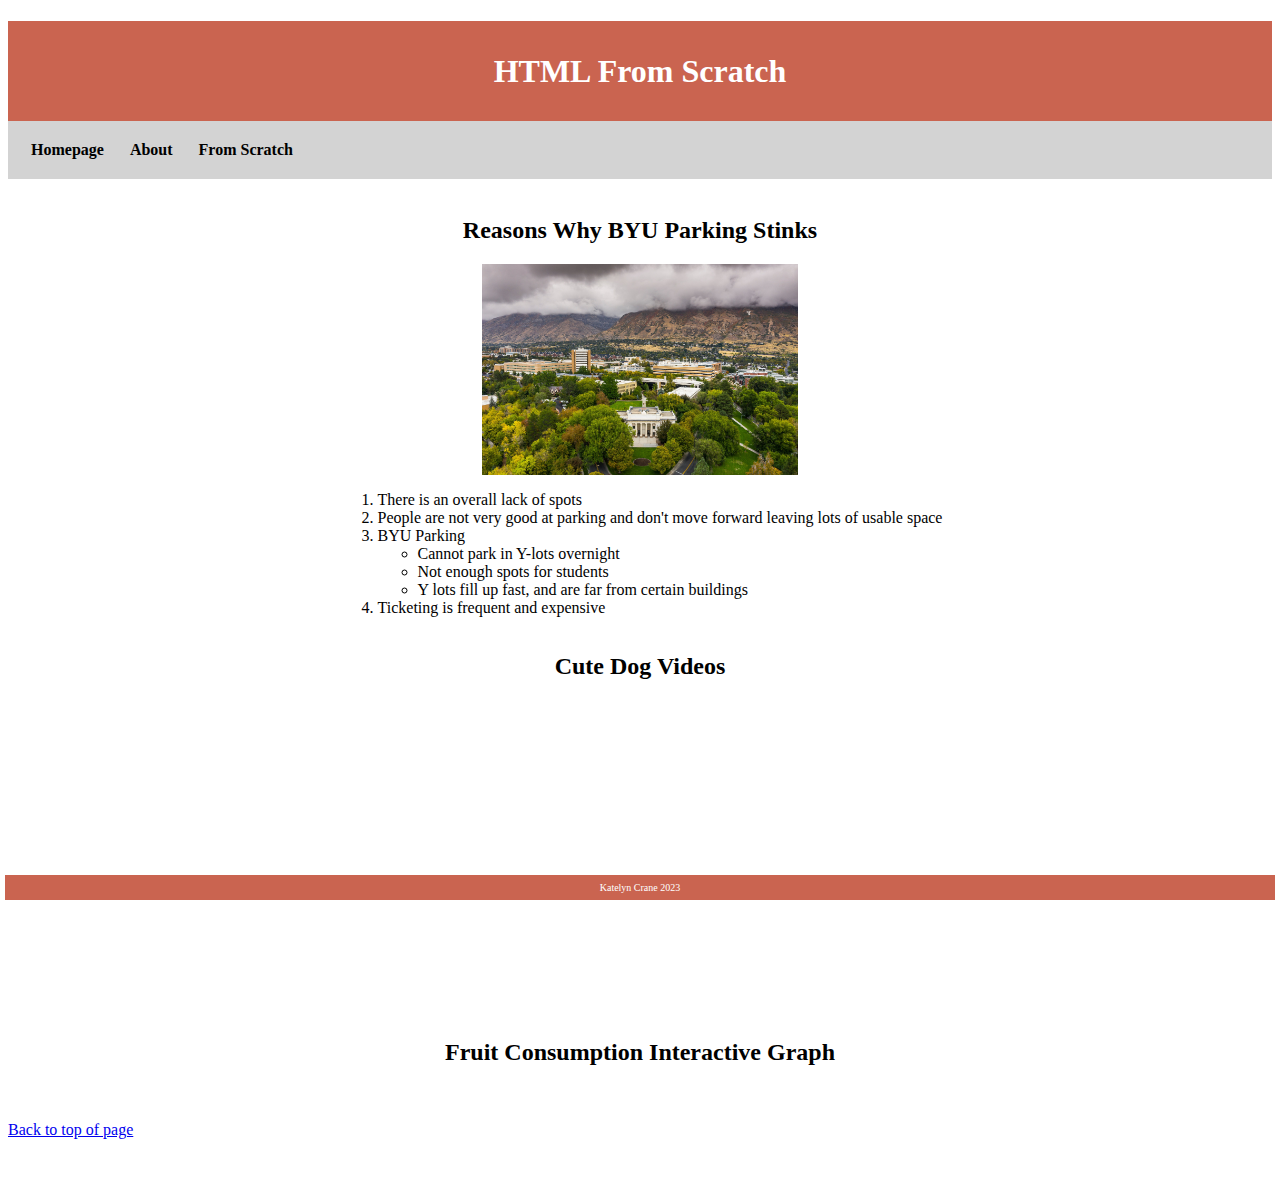
<file: Scratch.html>
<!DOCTYPE html>
<html lang="en">
<head>
    <meta charset="UTF-8">
    <meta name="viewport" content="width=device-width, initial-scale=1.0">
    <title>From Scratch</title>
    <link rel="stylesheet" type="text/css" href ="css/scratchcss.css">
    
</head>
<body>
    <div class="common header">
        <h1>HTML From Scratch</h1>
    </div>
    <nav class="common">
        <a href="index.html">Homepage</a>
        <a href="about.html">About</a>
        <a href="#">From Scratch</a>
    </nav>
    <div class="common mainbody">
        <br>
        <h2>Reasons Why BYU Parking Stinks</h2>
        <img src="assets/1584389960829.jpeg" alt="BYU Campus">
        <ol class="list">
            <li>There is an overall lack of spots</li>
            <li>People are not very good at parking and don't move forward leaving lots of usable space</li>
            <li>BYU Parking
              <ul>
                <li>Cannot park in Y-lots overnight</li>
                <li>Not enough spots for students</li>
                <li>Y lots fill up fast, and are far from certain buildings</li>
              </ul>
            </li>
            <li>Ticketing is frequent and expensive</li>
          </ol>
        <h2>Cute Dog Videos</h2>
        <iframe width="560" height="315" src="https://www.youtube.com/embed/0DPZ9b9ZZr4" title="YouTube video player" frameborder="0" allow="accelerometer; autoplay; clipboard-write; encrypted-media; gyroscope; picture-in-picture; web-share" allowfullscreen></iframe>
        <br>
        <h2>Fruit Consumption Interactive Graph</h2>
        <div class='tableauPlaceholder' id='viz1687543599230' style='position: center'><noscript><a href='#'><img alt='Fruit ' src='https:&#47;&#47;public.tableau.com&#47;static&#47;images&#47;US&#47;USFruitConsumption&#47;Fruit&#47;1_rss.png' style='border: none' /></a></noscript><object class='tableauViz'  style='display:none;'><param name='host_url' value='https%3A%2F%2Fpublic.tableau.com%2F' /> <param name='embed_code_version' value='3' /> <param name='path' value='views&#47;USFruitConsumption&#47;Fruit?:language=en-GB&amp;:embed=true' /> <param name='toolbar' value='yes' /><param name='static_image' value='https:&#47;&#47;public.tableau.com&#47;static&#47;images&#47;US&#47;USFruitConsumption&#47;Fruit&#47;1.png' /> <param name='animate_transition' value='yes' /><param name='display_static_image' value='yes' /><param name='display_spinner' value='yes' /><param name='display_overlay' value='yes' /><param name='display_count' value='yes' /><param name='language' value='en-GB' /></object></div>                <script type='text/javascript'>                    var divElement = document.getElementById('viz1687543599230');                    var vizElement = divElement.getElementsByTagName('object')[0];                    vizElement.style.width='900px';vizElement.style.height='752px';                    var scriptElement = document.createElement('script');                    scriptElement.src = 'https://public.tableau.com/javascripts/api/viz_v1.js';                    vizElement.parentNode.insertBefore(scriptElement, vizElement);</script>
    </div>
    <br>
    <br>
        <a href="#top">Back to top of page</a>
    <br>
    <br>
    <br>
    <div class="common footer">Katelyn Crane 2023</div>
</body>
</html>
</file>
<file: css/scratchcss.css>
.common{
    text-align: center;
    font-family:'Times New Roman', Times, serif;
}

.header{
    height: 100px;
    background-color: rgb(202, 100, 80);
    color: White;
    line-height: 100px;
}

.mainbody{
    background-color: white;
}

.footer{
    height: 25px;
    background-color: rgb(202, 100, 80);
    color: white;
    position: fixed;
    bottom: 0px;
    right: 5px;
    left:5px;
    font-size: 10px;
    line-height: 25px;
}

img{
    display: block;
    margin-left: auto;
    margin-right:auto;
    width: 25%;
}

.list{
    display: inline-block;
    text-align: left;
}

nav{
    background-color:lightgrey;
    padding: 10px;
    overflow: hidden;
}

nav a{
    float: left;
    color: black;
    padding: 10px 13px;
    font-size: 16px;
    font-weight:bold;
    text-decoration: none
}

nav a:hover{
    background-color:#ccc;
}

.tableauPlaceholder{
    align-items: center;
}
</file>
